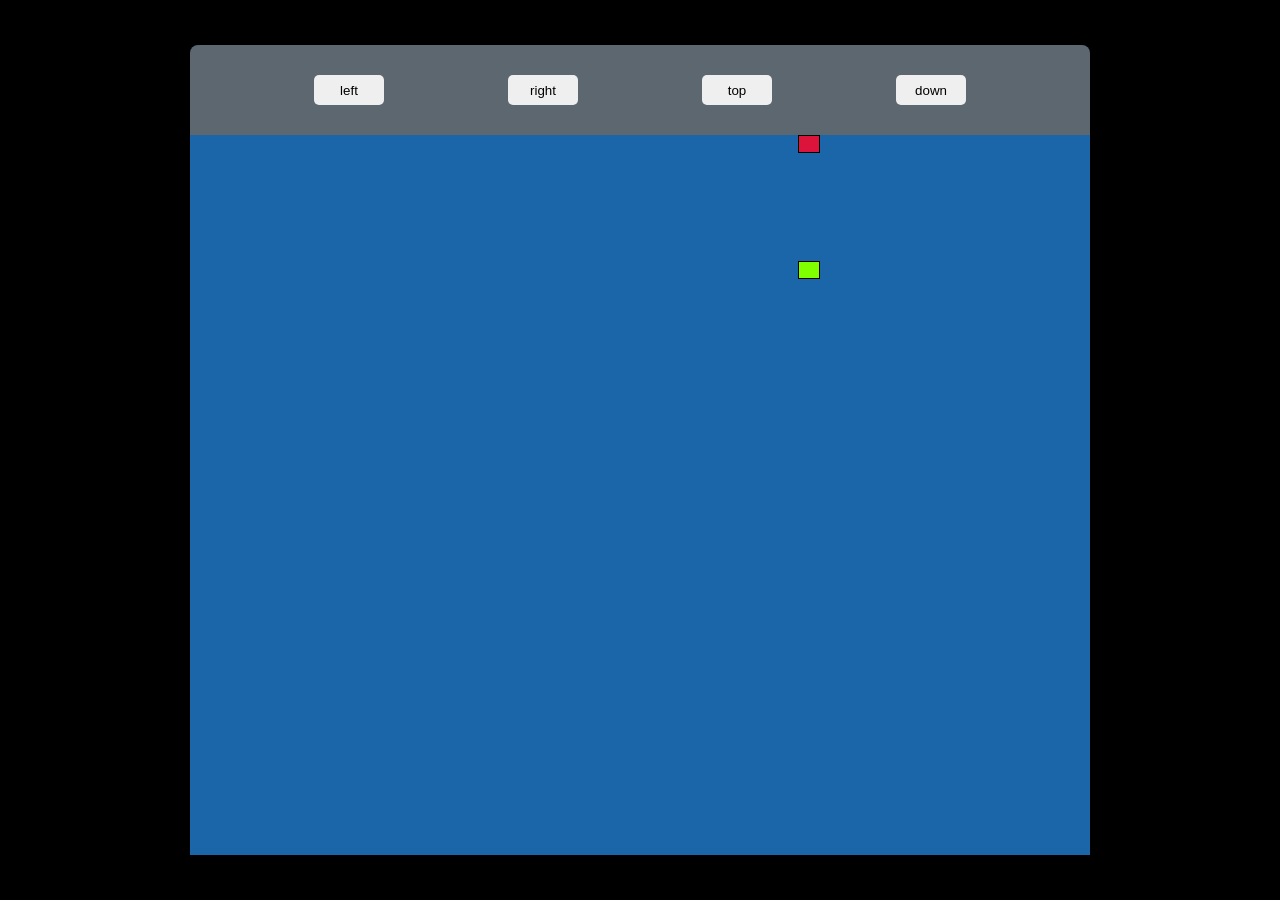
<file: index.html>
<!DOCTYPE html>
<html lang="en">
<head>
    <meta charset="UTF-8">
    <meta http-equiv="X-UA-Compatible" content="IE=edge">
    <meta name="viewport" content="width=device-width, initial-scale=1.0">
    <title>Sneake Game</title>
    <link rel="stylesheet" href="css/style.css">
</head>
<body>
    <div class="control">
        <button id="left">left</button>
        <button id="right">right</button>
        <button id="top">top</button>
        <button id="down">down</button>
    </div>
    <div id="game-area"></div>
    <script src="js/game.js" defer type="module"></script>
</body>
</html>
</file>
<file: css/style.css>
body{
    height: 100vh;
    width: 100vw;
    display: flex;
    flex-direction: column;
    justify-content: center;
    align-items: center;
    margin: 0;
    background-color: black;
}

#game-area{
    background-color: rgb(27, 102, 168);
    width: 100vmin;
    height: 80vmin;
    display: grid;
    grid-template-rows: repeat(40, 1fr);
    grid-template-columns: repeat(40,1fr);
}

.snake{
    background-color: chartreuse;
    border: 0.1vmin solid black;
}

.food{
    background-color: crimson;
    border: 0.2vmin solid black;
}

.control{
    width: 100vmin;
    height: 10vmin; 
    display: flex;
    align-items: center;
    justify-content: space-evenly;
    background-color: rgba(165, 185, 202, 0.555);
    border-top-left-radius: 8px;
    border-top-right-radius: 8px;
}

.control button{
    width: 70px;
    height: 30px;
    border-radius: 5px;
    border-width: 0; 
}
</file>
